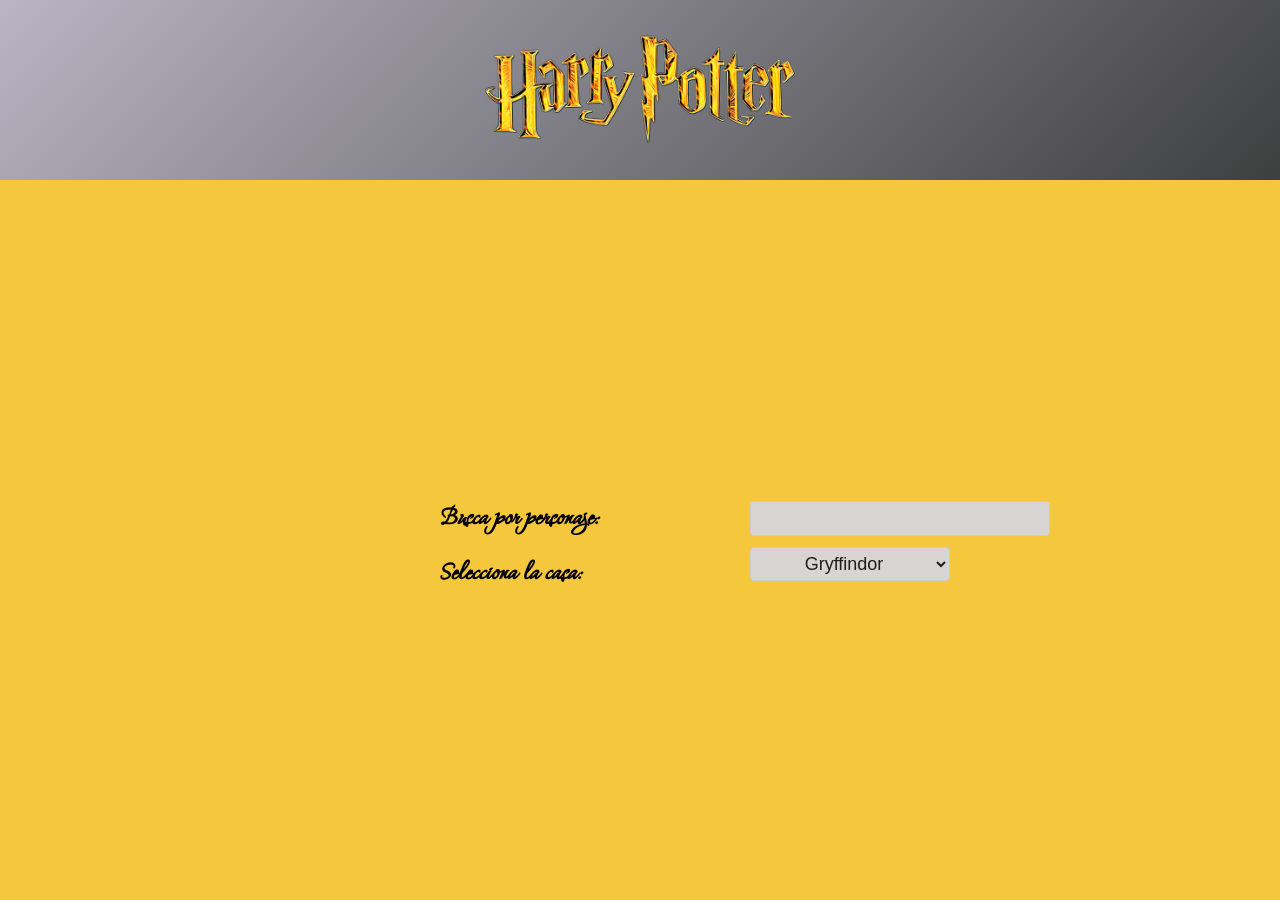
<file: docs/index.html>
<!doctype html>
<html lang="es">

<head>
  <meta charset="UTF-8" />
  <link rel="icon" type="image/png"
    href="https://adalab.es/wp-content/uploads/2022/08/cropped-adalab_favicon-32x32.png" />
  <meta name="viewport" content="width=device-width, initial-scale=1.0" />


  <link rel="preconnect" href="https://fonts.googleapis.com">
  <link rel="preconnect" href="https://fonts.gstatic.com" crossorigin>
  <link href="https://fonts.googleapis.com/css2?family=Grey+Qo&display=swap" rel="stylesheet">

  <!-- <link rel="stylesheet" href="https://beta.adalab.es/resources/stylesheets/all.css"> -->

  <title>Ev-módulo-3-Patri</title>
  <script type="module" crossorigin src="./assets/index-BOklwpz9.js"></script>
  <link rel="stylesheet" crossorigin href="./assets/index-DSOVocZz.css">
</head>

<body>
  <div id="root"></div>
</body>

</html>
</file>
<file: docs/assets/index-DSOVocZz.css>
@charset "UTF-8";*{box-sizing:border-box;margin:0;padding:0;text-decoration:none}html,body,div,span,applet,object,iframe,h1,h2,h3,h4,h5,h6,p,blockquote,pre,a,abbr,acronym,address,big,cite,code,del,dfn,em,img,ins,kbd,q,s,samp,small,strike,strong,sub,sup,tt,var,b,u,i,center,dl,dt,dd,ol,ul,li,fieldset,form,label,legend,table,caption,tbody,tfoot,thead,tr,th,td,article,aside,canvas,details,embed,figure,figcaption,footer,header,hgroup,menu,nav,output,ruby,section,summary,time,mark,audio,video{margin:0;padding:0;border:0;font-size:100%;font:inherit;vertical-align:baseline}article,aside,details,figcaption,figure,footer,header,hgroup,menu,nav,section{display:block}body{line-height:1}ol,ul{list-style:none}blockquote,q{quotes:none}blockquote:before,blockquote:after,q:before,q:after{content:"";content:none}table{border-collapse:collapse;border-spacing:0}.page{display:flex;flex-direction:column;height:100vh;max-width:100%}.header{display:flex;justify-content:center;align-items:center;background:linear-gradient(135deg,#b9b5c3,#3e3f3f);height:20vh;padding:0}.logo{max-height:100%;max-width:100%;object-fit:contain}.main{flex-grow:1;justify-content:center;align-items:center;margin:0;background-color:#f5c73d;display:flex;flex-direction:column}.form__container{width:100%;max-width:400px;margin-top:30px}.form-group{display:flex;flex-direction:column;align-items:center;justify-content:flex-start;gap:10px}label{white-space:nowrap;width:300px;font-size:30px;font-family:Grey Qo,system-ui;font-weight:600;font-style:normal;margin-top:20px}.form__input-text{font-size:18px;border-radius:4px;border:1px solid #ccc;flex:1;text-align:center;background-color:#d9d4d4;color:#1e1e1e;width:200px;max-width:300px;height:35px}.form__select{font-size:18px;border-radius:4px;border:1px solid #ccc;flex:1;height:34px;color:#1e1e1e;background-color:#d9d4d4;text-align:center;margin-top:5px;max-width:200px}.characters{display:grid;justify-content:center;width:100%;margin:0 auto;padding:0 40px;box-sizing:border-box}.cards{gap:10px;margin-top:3em;display:grid;grid-template-columns:repeat(auto-fit,minmax(200px,3fr))}.card{background-color:#faf3f3;border-radius:8px;overflow:hidden;display:flex;flex-direction:column;align-items:center;padding:10px;font-family:Grey Qo,system-ui;font-weight:500;text-decoration:none}.card__img{width:100%;height:230px;object-fit:cover;border-radius:6px;margin-bottom:8px}.card__tittle{font-size:30px;margin-top:8px;margin-bottom:5px;text-decoration:none;color:#000;text-align:center}.card__specie{display:flex;justify-content:center;align-items:center;font-size:30px;font-weight:500;color:#000;border-radius:50%;background-color:#d9d4d4;height:40px;width:100%;text-decoration:none}.card__link__info{background-color:#faf3f3;border-radius:8px;overflow:hidden;display:flex;flex-direction:column;align-items:center;gap:30px;padding:10px;font-size:30px;font-weight:550;font-family:Grey Qo,system-ui;margin-top:20px;margin-right:20px;text-decoration:none}.card__link__info__img{width:100%;height:400px;object-fit:cover;border-radius:6px}.card__link__details{display:flex;flex-direction:column;align-items:center;justify-content:center}.card__link__text{font-size:50px;font-weight:600;padding-inline:20px}.card__link__Btn{text-decoration:none;color:inherit;padding:10px 20px;background-color:#d9d4d4;color:#000;border-radius:80px;display:inline-block;font-weight:600}.characternotfound{font-size:30px;display:flex;flex-direction:column;align-items:center;justify-content:center;gap:30px}.characternotfound__Volver{display:flex;justify-content:center;width:50%;padding:20px 45px;margin-top:30px;font-size:25px}@media (min-width: 700px){.cards{grid-template-columns:repeat(1,1fr)}}@media (min-width: 1000px){.cards{grid-template-columns:repeat(3,1fr)}.form__input-text{margin-top:25px}.form-group{display:flex;flex-direction:row;align-items:center;width:500px}}@media (min-width: 1200px){.cards{grid-template-columns:repeat(4,1fr)}.form-group{display:flex;flex-direction:row;align-items:center;width:700px}}
</file>
